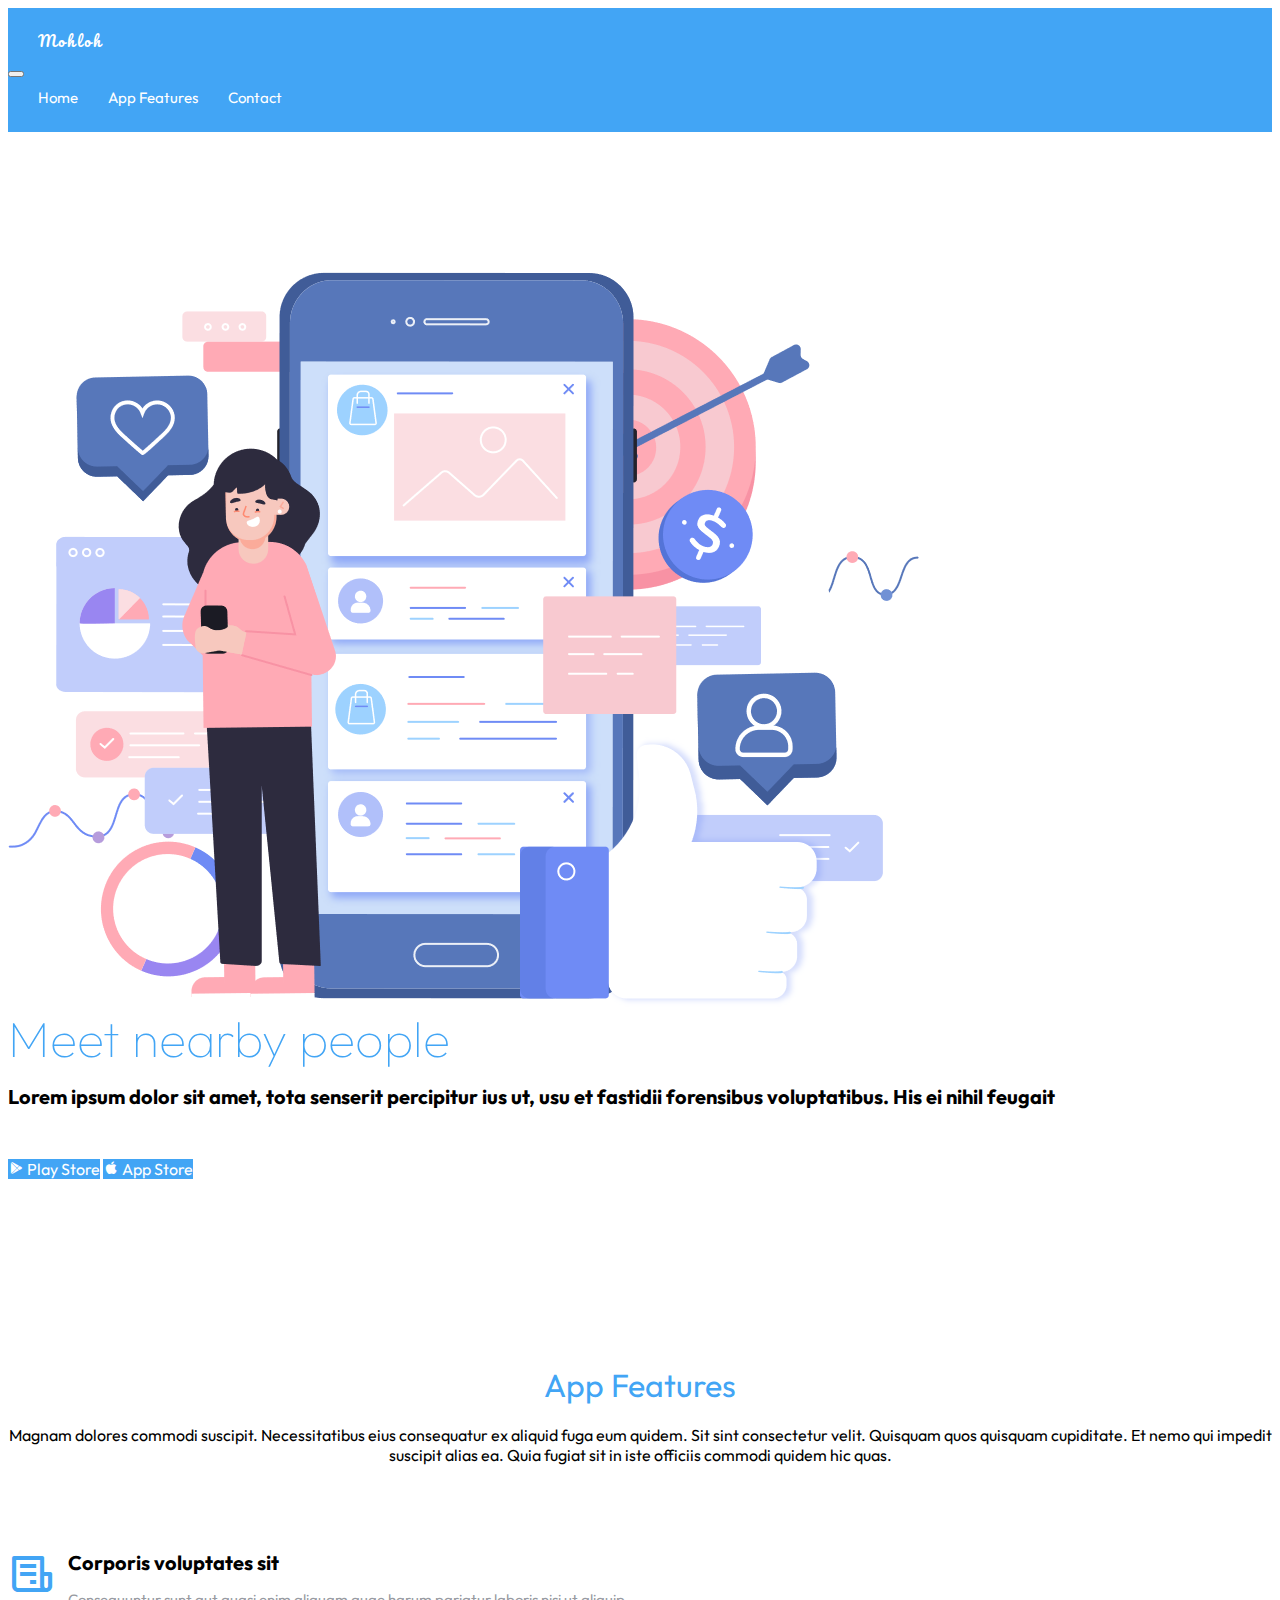
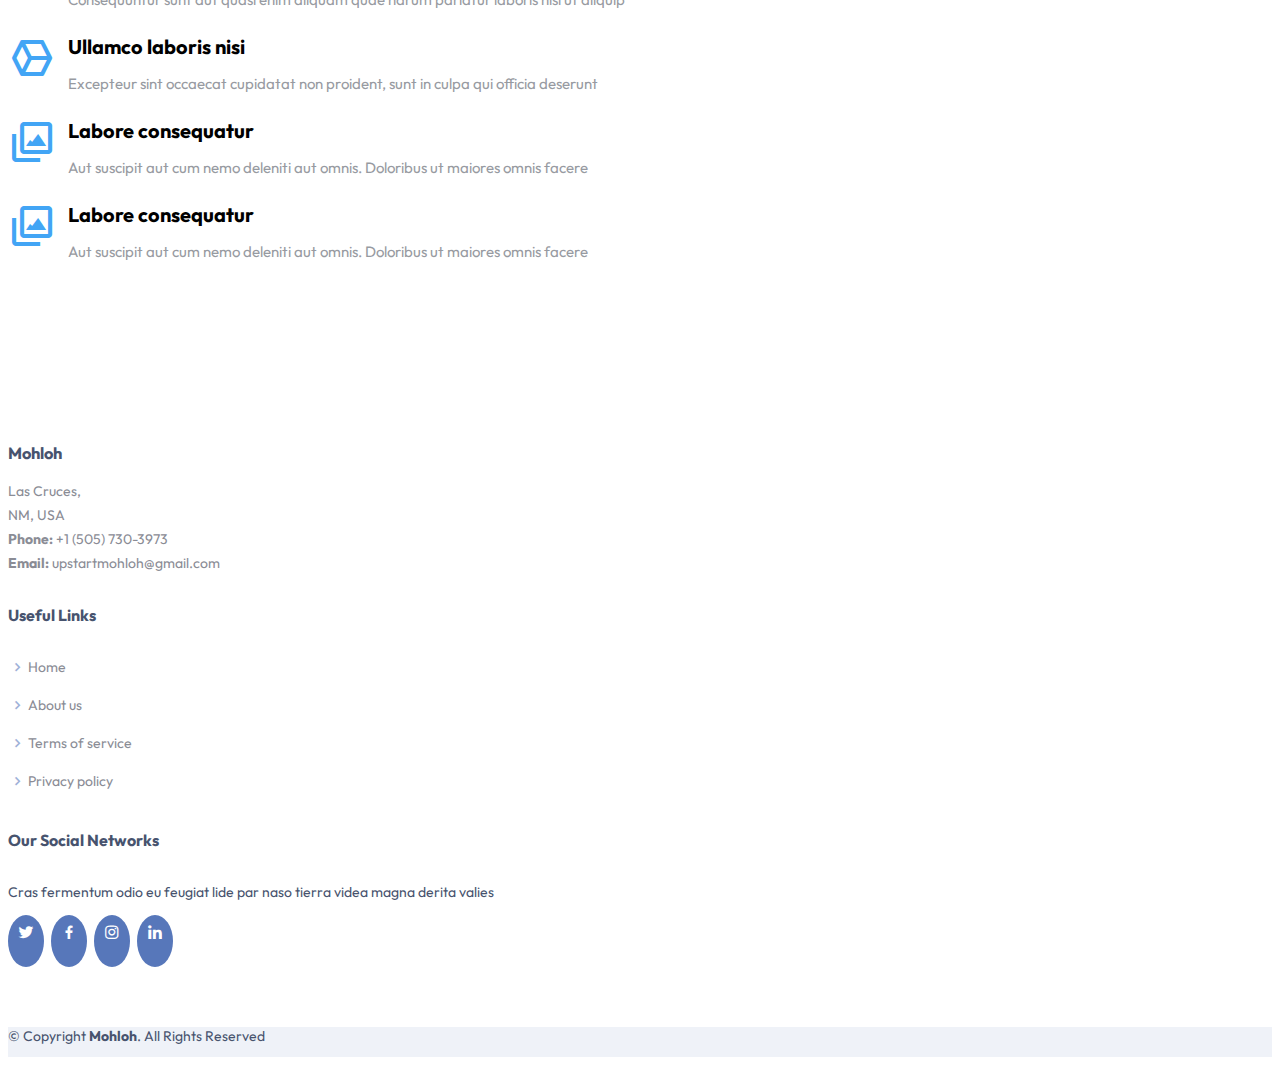
<file: index.html>
<!DOCTYPE html>
<html lang="en">

<head>
    <meta charset="utf-8">
    <meta content="width=device-width, initial-scale=1.0" name="viewport">

    <title>Mohloh - Mobile App</title>
    <meta content="" name="description">
    <meta content="" name="keywords">

    <link href="assets/img/favicon.png" rel="icon">

    <link href="https://fonts.googleapis.com/css?family=Pacifico|Outfit" rel="stylesheet">

    <link href="https://cdn.jsdelivr.net/npm/bootstrap@5.3.1/dist/css/bootstrap.min.css" rel="stylesheet"
        integrity="sha384-4bw+/aepP/YC94hEpVNVgiZdgIC5+VKNBQNGCHeKRQN+PtmoHDEXuppvnDJzQIu9" crossorigin="anonymous">
    <link href='https://unpkg.com/boxicons@2.1.4/css/boxicons.min.css' rel='stylesheet'>
    <link href="assets/css/style.css" rel="stylesheet">
</head>

<body>
    <header id="header">
        <nav class="navbar navbar-expand-lg">
            <div class="container-fluid">
                <a class="navbar-brand fs-2" href="index.html">Mohloh</a>
                <button class="navbar-toggler" type="button" data-bs-toggle="collapse"
                    data-bs-target="#navbarTogglerDemo02" aria-controls="navbarTogglerDemo02" aria-expanded="false"
                    aria-label="Toggle navigation">
                    <span class="navbar-toggler-icon"></span>
                </button>
                <div class="collapse navbar-collapse" id="navbarTogglerDemo02">
                    <ul class="navbar-nav ms-auto mb-2 mb-lg-0">
                        <li class="nav-item">
                            <a class="nav-link scrollto active fs-6" href="#hero">Home</a>
                        </li>
                        <li class="nav-item">
                            <a class="nav-link scrollto fs-6" href="#features">App Features</a>
                        </li>
                        <li class="nav-item">
                            <a class="nav-link scrollto fs-6" href="#footer">Contact</a>
                        </li>
                    </ul>
                </div>
            </div>
        </nav>
    </header>

    <section id="hero" class="d-flex align-items-center">
        <div class="container">
            <div class="row d-flex align-items-center">
                <div class="col-sm-6">
                    <img src="assets/img/hero-img.png" class="img-fluid" alt="">
                </div>
                <div class="col-sm-6">
                    <div>
                        <h1>Meet nearby people</h1>
                        <h2>Lorem ipsum dolor sit amet, tota senserit percipitur ius ut, usu et fastidii forensibus
                            voluptatibus.
                            His ei nihil feugait</h2>
                        <a href="#" class="btn btn-lg"><i class="bx bxl-play-store"></i> Play Store</a>
                        <a href="#" class="btn btn-lg"><i class="bx bxl-apple"></i> App Store</a>
                    </div>
                </div>
            </div>
        </div>
    </section>

    <main id="main">
        <section id="features" class="features">
            <div class="container">
                <div class="section-title">
                    <h2>App Features</h2>
                    <p>Magnam dolores commodi suscipit. Necessitatibus eius consequatur ex aliquid fuga eum quidem. Sit
                        sint
                        consectetur velit. Quisquam quos quisquam cupiditate. Et nemo qui impedit suscipit alias ea.
                        Quia fugiat sit
                        in iste officiis commodi quidem hic quas.</p>
                </div>

                <div class="row content">
                    <div class="col-md-6 icon-box">
                        <i class="bx bx-receipt"></i>
                        <h4>Corporis voluptates sit</h4>
                        <p>Consequuntur sunt aut quasi enim aliquam quae harum pariatur laboris nisi ut aliquip</p>
                    </div>
                    <div class="col-md-6 icon-box">
                        <i class="bx bx-cube-alt"></i>
                        <h4>Ullamco laboris nisi</h4>
                        <p>Excepteur sint occaecat cupidatat non proident, sunt in culpa qui officia deserunt</p>
                    </div>
                    <div class="col-md-6 icon-box">
                        <i class="bx bx-images"></i>
                        <h4>Labore consequatur</h4>
                        <p>Aut suscipit aut cum nemo deleniti aut omnis. Doloribus ut maiores omnis facere</p>
                    </div>
                    <div class="col-md-6 icon-box">
                        <i class="bx bx-images"></i>
                        <h4>Labore consequatur</h4>
                        <p>Aut suscipit aut cum nemo deleniti aut omnis. Doloribus ut maiores omnis facere</p>
                    </div>
                </div>
            </div>
        </section>
    </main>

    <footer id="footer">
        <div class="footer-top">
            <div class="container">
                <div class="row">
                    <div class="col-lg-3 col-md-6 footer-contact">
                        <h3>Mohloh</h3>
                        <p>
                            Las Cruces,<br>
                            NM, USA<br>
                            <strong>Phone:</strong> +1 (505) 730-3973<br>
                            <strong>Email:</strong> upstartmohloh@gmail.com<br>
                        </p>
                    </div>

                    <div class="col-lg-3 col-md-6 footer-links">
                        <h4>Useful Links</h4>
                        <ul>
                            <li><i class="bx bx-chevron-right"></i> <a href="#">Home</a></li>
                            <li><i class="bx bx-chevron-right"></i> <a href="#">About us</a></li>
                            <li><i class="bx bx-chevron-right"></i> <a href="#">Terms of service</a></li>
                            <li><i class="bx bx-chevron-right"></i> <a href="privacy-policy.html">Privacy policy</a></li>
                        </ul>
                    </div>

                    <div class="col-lg-3 col-md-6 footer-links">
                        <h4>Our Social Networks</h4>
                        <p>Cras fermentum odio eu feugiat lide par naso tierra videa magna derita valies</p>
                        <div class="social-links mt-3">
                            <a href="#" class="twitter"><i class="bx bxl-twitter"></i></a>
                            <a href="#" class="facebook"><i class="bx bxl-facebook"></i></a>
                            <a href="#" class="instagram"><i class="bx bxl-instagram"></i></a>
                            <a href="#" class="linkedin"><i class="bx bxl-linkedin"></i></a>
                        </div>
                    </div>

                </div>
            </div>
        </div>

        <div class="container py-4">
            <div class="copyright">
                &copy; Copyright <strong><span>Mohloh</span></strong>. All Rights Reserved
            </div>
        </div>
    </footer>

    <script src="https://cdn.jsdelivr.net/npm/bootstrap@5.3.1/dist/js/bootstrap.bundle.min.js"
        integrity="sha384-HwwvtgBNo3bZJJLYd8oVXjrBZt8cqVSpeBNS5n7C8IVInixGAoxmnlMuBnhbgrkm"
        crossorigin="anonymous"></script>
</body>

</html>
</file>
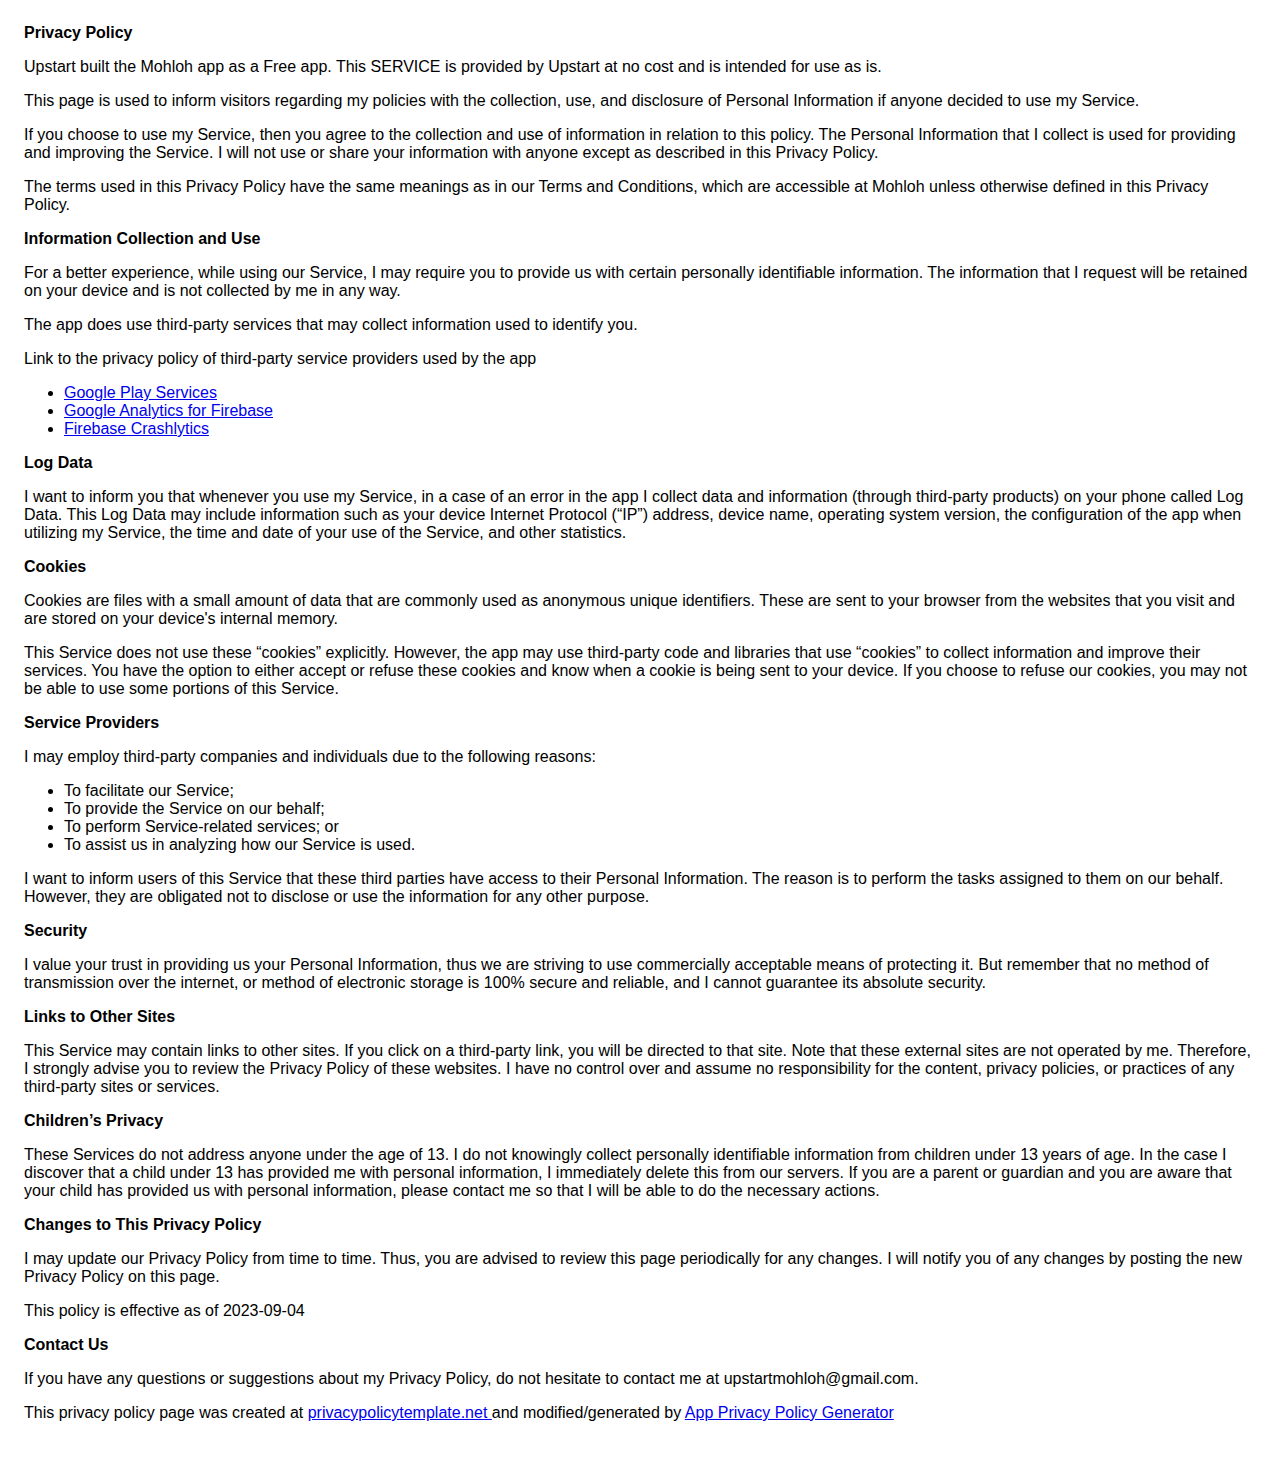
<file: privacy-policy.html>
<!DOCTYPE html>
    <html>
    <head>
      <meta charset='utf-8'>
      <meta name='viewport' content='width=device-width'>
      <title>Privacy Policy</title>
      <style> body { font-family: 'Helvetica Neue', Helvetica, Arial, sans-serif; padding:1em; } </style>
    </head>
    <body>
    <strong>Privacy Policy</strong> <p>
                  Upstart built the Mohloh app as
                  a Free app. This SERVICE is provided by
                  Upstart at no cost and is intended for use as
                  is.
                </p> <p>
                  This page is used to inform visitors regarding my
                  policies with the collection, use, and disclosure of Personal
                  Information if anyone decided to use my Service.
                </p> <p>
                  If you choose to use my Service, then you agree to
                  the collection and use of information in relation to this
                  policy. The Personal Information that I collect is
                  used for providing and improving the Service. I will not use or share your information with
                  anyone except as described in this Privacy Policy.
                </p> <p>
                  The terms used in this Privacy Policy have the same meanings
                  as in our Terms and Conditions, which are accessible at
                  Mohloh unless otherwise defined in this Privacy Policy.
                </p> <p><strong>Information Collection and Use</strong></p> <p>
                  For a better experience, while using our Service, I
                  may require you to provide us with certain personally
                  identifiable information. The information that
                  I request will be retained on your device and is not collected by me in any way.
                </p> <div><p>
                    The app does use third-party services that may collect
                    information used to identify you.
                  </p> <p>
                    Link to the privacy policy of third-party service providers used
                    by the app
                  </p> <ul><li><a href="https://www.google.com/policies/privacy/" target="_blank" rel="noopener noreferrer">Google Play Services</a></li><!----><li><a href="https://firebase.google.com/support/privacy" target="_blank" rel="noopener noreferrer">Google Analytics for Firebase</a></li><li><a href="https://firebase.google.com/support/privacy/" target="_blank" rel="noopener noreferrer">Firebase Crashlytics</a></li><!----><!----><!----><!----><!----><!----><!----><!----><!----><!----><!----><!----><!----><!----><!----><!----><!----><!----><!----><!----><!----><!----><!----><!----><!----></ul></div> <p><strong>Log Data</strong></p> <p>
                  I want to inform you that whenever you
                  use my Service, in a case of an error in the app
                  I collect data and information (through third-party
                  products) on your phone called Log Data. This Log Data may
                  include information such as your device Internet Protocol
                  (“IP”) address, device name, operating system version, the
                  configuration of the app when utilizing my Service,
                  the time and date of your use of the Service, and other
                  statistics.
                </p> <p><strong>Cookies</strong></p> <p>
                  Cookies are files with a small amount of data that are
                  commonly used as anonymous unique identifiers. These are sent
                  to your browser from the websites that you visit and are
                  stored on your device's internal memory.
                </p> <p>
                  This Service does not use these “cookies” explicitly. However,
                  the app may use third-party code and libraries that use
                  “cookies” to collect information and improve their services.
                  You have the option to either accept or refuse these cookies
                  and know when a cookie is being sent to your device. If you
                  choose to refuse our cookies, you may not be able to use some
                  portions of this Service.
                </p> <p><strong>Service Providers</strong></p> <p>
                  I may employ third-party companies and
                  individuals due to the following reasons:
                </p> <ul><li>To facilitate our Service;</li> <li>To provide the Service on our behalf;</li> <li>To perform Service-related services; or</li> <li>To assist us in analyzing how our Service is used.</li></ul> <p>
                  I want to inform users of this Service
                  that these third parties have access to their Personal
                  Information. The reason is to perform the tasks assigned to
                  them on our behalf. However, they are obligated not to
                  disclose or use the information for any other purpose.
                </p> <p><strong>Security</strong></p> <p>
                  I value your trust in providing us your
                  Personal Information, thus we are striving to use commercially
                  acceptable means of protecting it. But remember that no method
                  of transmission over the internet, or method of electronic
                  storage is 100% secure and reliable, and I cannot
                  guarantee its absolute security.
                </p> <p><strong>Links to Other Sites</strong></p> <p>
                  This Service may contain links to other sites. If you click on
                  a third-party link, you will be directed to that site. Note
                  that these external sites are not operated by me.
                  Therefore, I strongly advise you to review the
                  Privacy Policy of these websites. I have
                  no control over and assume no responsibility for the content,
                  privacy policies, or practices of any third-party sites or
                  services.
                </p> <p><strong>Children’s Privacy</strong></p> <div><p>
                    These Services do not address anyone under the age of 13.
                    I do not knowingly collect personally
                    identifiable information from children under 13 years of age. In the case
                    I discover that a child under 13 has provided
                    me with personal information, I immediately
                    delete this from our servers. If you are a parent or guardian
                    and you are aware that your child has provided us with
                    personal information, please contact me so that
                    I will be able to do the necessary actions.
                  </p></div> <!----> <p><strong>Changes to This Privacy Policy</strong></p> <p>
                  I may update our Privacy Policy from
                  time to time. Thus, you are advised to review this page
                  periodically for any changes. I will
                  notify you of any changes by posting the new Privacy Policy on
                  this page.
                </p> <p>This policy is effective as of 2023-09-04</p> <p><strong>Contact Us</strong></p> <p>
                  If you have any questions or suggestions about my
                  Privacy Policy, do not hesitate to contact me at upstartmohloh@gmail.com.
                </p> <p>This privacy policy page was created at <a href="https://privacypolicytemplate.net" target="_blank" rel="noopener noreferrer">privacypolicytemplate.net </a>and modified/generated by <a href="https://app-privacy-policy-generator.nisrulz.com/" target="_blank" rel="noopener noreferrer">App Privacy Policy Generator</a></p>
    </body>
    </html>
</file>
<file: assets/css/style.css>
/*--------------------------------------------------------------
# General
--------------------------------------------------------------*/
body {
  background-color: white;
  font-family: 'Outfit';
}

a {
  text-decoration: none;
}

a:hover {
  text-decoration: none;
}

/*--------------------------------------------------------------
# Header
--------------------------------------------------------------*/
#header {
  padding: 15px 0;
  background-color: #42A5F5;
}

.navbar-brand {
  line-height: 1;
  letter-spacing: 2px;
  font-family: "Pacifico";
}

#header h1 a,
#header a:hover {
  color: white;
  text-decoration: none;
}

/*--------------------------------------------------------------
# Navigation Menu
--------------------------------------------------------------*/
.navbar {
  padding: 0;
}

.navbar ul {
  margin: 0;
  padding: 0;
  display: flex;
  list-style: none;
  align-items: center;
}

.navbar li {
  position: relative;
}

.navbar a,
.navbar a:focus {
  display: flex;
  align-items: center;
  justify-content: space-between;
  padding: 10px 0 10px 30px;
  font-size: 15px;
  color: white;
  white-space: nowrap;
}

.navbar a i,
.navbar a:focus i {
  font-size: 12px;
  line-height: 0;
  margin-left: 5px;
}


/*--------------------------------------------------------------
# Hero Section
--------------------------------------------------------------*/
#hero {
  width: 100%;
  position: relative;
  overflow: hidden;
  padding: 140px 0 100px 0;
}

#hero h1 {
  margin: 0 0 10px 0;
  font-size: 50px;
  font-weight: 100;
  line-height: 56px;
  color: #42A5F5;
}

#hero h2 {
  color: #000;
  margin-bottom: 50px;
  font-size: 20px;
}

#hero .btn {
  background-color: #42A5F5;
  color: #fff;
}

#hero .btn:hover {
  background-color: #3a8ed3;
}

/*--------------------------------------------------------------
# Sections General
--------------------------------------------------------------*/
section {
  padding: 60px 0;
  overflow: hidden;
  background-color: #fff;
}

.section-title {
  text-align: center;
  padding-bottom: 30px;
}

.section-title h2 {
  font-size: 32px;
  font-weight: 400;
  margin-bottom: 20px;
  padding-bottom: 0;
  color: #42A5F5;
}

.section-title p {
  margin-bottom: 0;
}

/*--------------------------------------------------------------
# App Features
--------------------------------------------------------------*/
.features .content {
  padding: 30px 0;
}

.features .content .icon-box {
  margin-top: 25px;
}

.features .content .icon-box h4 {
  font-size: 20px;
  font-weight: 700;
  margin: 5px 0 10px 60px;
}

.features .content .icon-box i {
  font-size: 48px;
  float: left;
  color: #42A5F5;
}

.features .content .icon-box p {
  font-size: 15px;
  color: #979aa1;
  margin-left: 60px;
}

/*--------------------------------------------------------------
# Footer
--------------------------------------------------------------*/
#footer {
  background: #fff;
  padding: 0 0 30px 0;
  color: #47536e;
  font-size: 14px;
  background: #eff2f8;
}

#footer .footer-top {
  padding: 60px 0 30px 0;
  background: #fff;
}

#footer .footer-top .footer-contact {
  margin-bottom: 30px;
}

#footer .footer-top .footer-contact h4 {
  font-size: 22px;
  margin: 0 0 30px 0;
  padding: 2px 0 2px 0;
  line-height: 1;
  font-weight: 700;
  color: #47536e;
}

#footer .footer-top .footer-contact p {
  font-size: 14px;
  line-height: 24px;
  margin-bottom: 0;
  color: #8a8c95;
}

#footer .footer-top h4 {
  font-size: 16px;
  font-weight: bold;
  color: #47536e;
  position: relative;
  padding-bottom: 12px;
}

#footer .footer-top .footer-links {
  margin-bottom: 30px;
}

#footer .footer-top .footer-links ul {
  list-style: none;
  padding: 0;
  margin: 0;
}

#footer .footer-top .footer-links ul i {
  padding-right: 2px;
  color: #9fb2d8;
  font-size: 18px;
  line-height: 1;
}

#footer .footer-top .footer-links ul li {
  padding: 10px 0;
  display: flex;
  align-items: center;
}

#footer .footer-top .footer-links ul li:first-child {
  padding-top: 0;
}

#footer .footer-top .footer-links ul a {
  color: #8a8c95;
  transition: 0.3s;
  display: inline-block;
  line-height: 1;
}

#footer .footer-top .footer-links ul a:hover {
  text-decoration: none;
  color: #5777ba;
}

#footer .footer-top .social-links a {
  font-size: 18px;
  display: inline-block;
  background: #5777ba;
  color: #fff;
  line-height: 1;
  padding: 8px 0;
  margin-right: 4px;
  border-radius: 50%;
  text-align: center;
  width: 36px;
  height: 36px;
  transition: 0.3s;
}

#footer .footer-top .social-links a:hover {
  background: #27282c;
  color: #fff;
  text-decoration: none;
}

#footer .copyright {
  text-align: center;
  float: left;
  color: #47536e;
}
</file>
